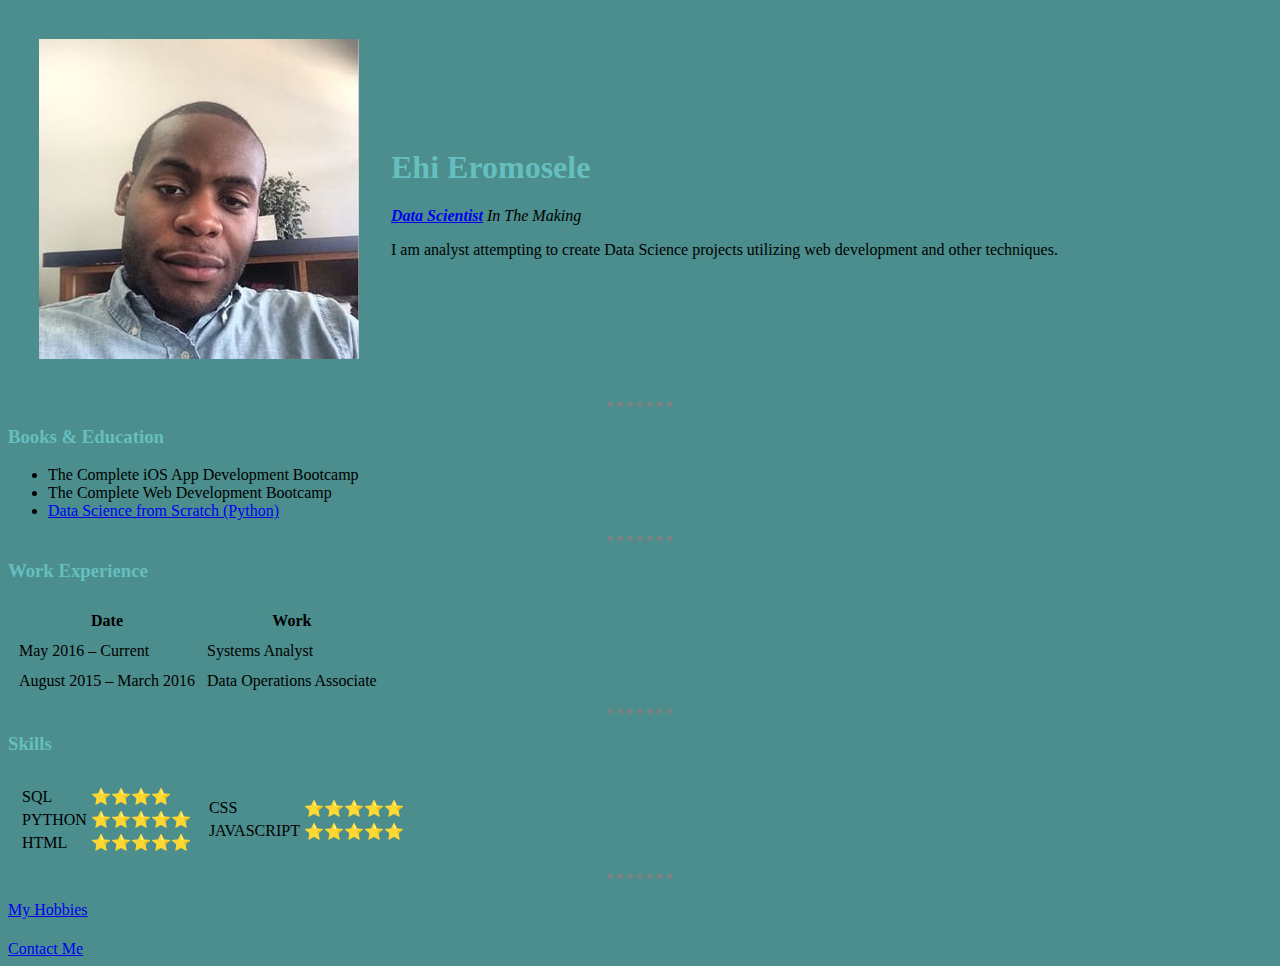
<file: index.html>
<!DOCTYPE html>
<html lang="en" dir="ltr">
  <head>
    <meta charset="utf-8">
    <title>Ehi's Personal Website</title>
    <link rel="stylesheet" href="css/styles.css">
  </head>

  <body>
    <table cellspacing = "30">
      <tr>
        <td><img src="Ehi.png" alt="Ehi picture"></td>
        <td><h1>Ehi Eromosele</h1>
        <p><em><strong><a href="https://en.wikipedia.org/wiki/Data_science">Data Scientist</a></strong> In The Making</em></p>
        <p>I am analyst attempting to create Data Science projects utilizing web development and other techniques.</p></td>
      </tr>
    </table>

    <hr>
    <h3>Books & Education</h3>
    <ul>
      <li>The Complete iOS App Development Bootcamp</li>
      <li>The Complete Web Development Bootcamp</li>
      <li><a href="https://github.com/joelgrus/data-science-from-scratch">Data Science from Scratch (Python)</a></li>
    </ul>
    <hr>
    <h3>Work Experience</h3>
    <table cellspacing = "10">
      <thead>
        <tr>
          <th>Date</th>
          <th>Work</th>
        </tr>
      </thead>
      <tbody>
        <tr>
          <td>May 2016 – Current</td>
          <td>Systems Analyst</td>
        </tr>
        <tr>
          <td>August 2015 – March 2016</td>
          <td>Data Operations Associate</td>
        </tr>
      </tbody>
      <tfoot>

      </tfoot>
    </table>
    <hr>
    <h3>Skills</h3>
    <table cellspacing = "10">
      <tr>
        <td><table>
            <tr>
              <td>SQL</td>
              <td>⭐️⭐️⭐️⭐️</td>
            </tr>
            <tr>
              <td>PYTHON</td>
              <td>⭐️⭐️⭐️⭐️⭐️</td>
            </tr>
            <tr>
              <td>HTML</td>
              <td>⭐️⭐️⭐️⭐️⭐️</td>
            </tr>
        </table></td>
        <td><table>
            <tr>
              <td>CSS</td>
              <td>⭐️⭐️⭐️⭐️⭐️</td>
            </tr>
            <tr>
              <td>JAVASCRIPT</td>
              <td>⭐️⭐️⭐️⭐️⭐️</td>
            </tr>
        </table></td>
      </tr>
    </table>

    <hr>
    <h1></h1>
    <a href="hobbies.html">My Hobbies</a>
    <h1></h1>
    <a href="contact_me.html">Contact Me</a>
  </body>
</html>
</file>
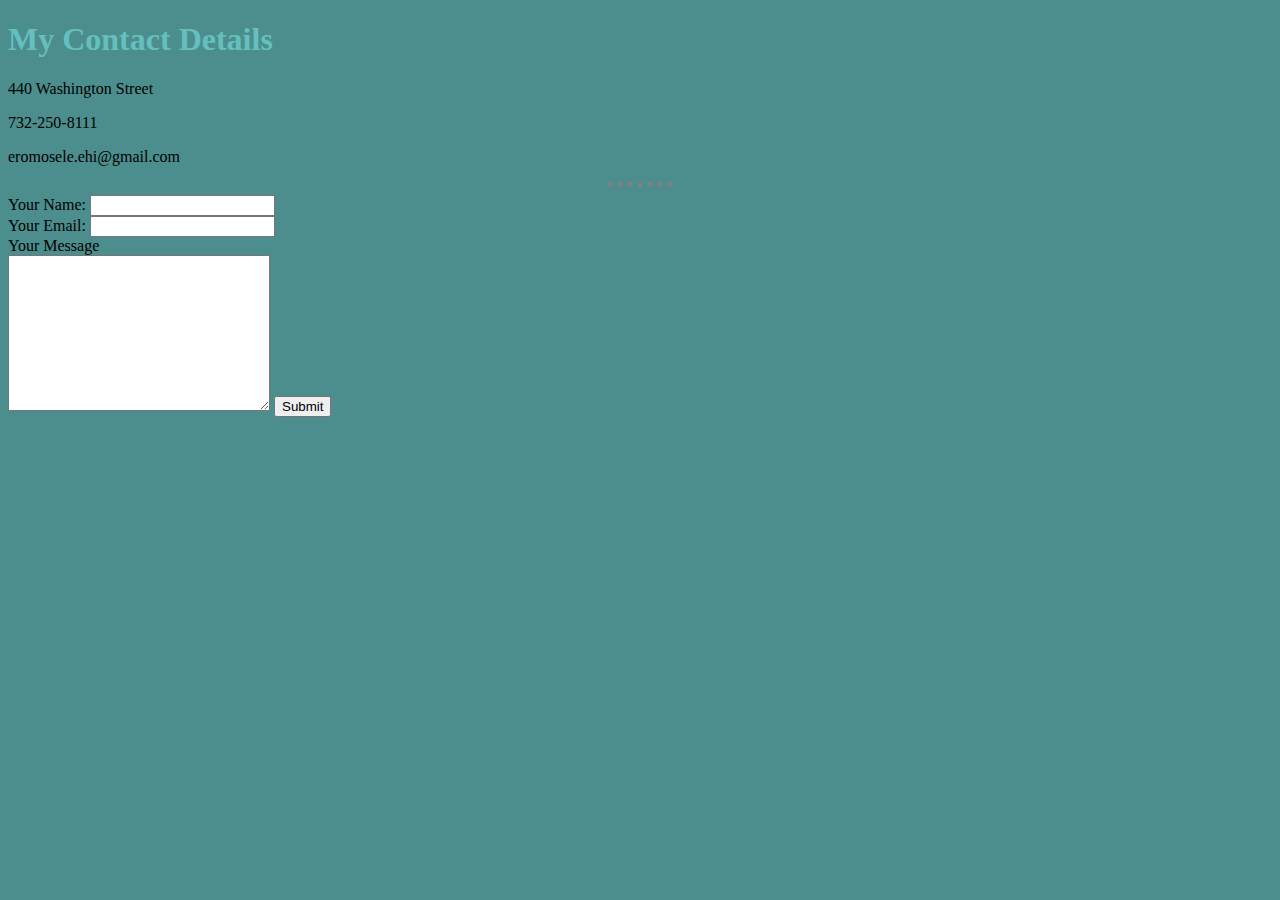
<file: contact_me.html>
<!DOCTYPE html>
<html lang="en" dir="ltr">
  <head>
    <meta charset="utf-8">
    <title>Contact</title>
    <link rel="stylesheet" href="css/styles.css">
  </head>
  <body>
    <h1>My Contact Details</h1>
    <p>440 Washington Street</p>
    <p>732-250-8111</p>
    <p>eromosele.ehi@gmail.com</p>
    <hr>
    <form  action= "mailto:eromosele.ehi@gmail.com" method="post" enctype="text/plain">
      <label>Your Name:</label>
      <input type="text" name="yourName" value=""><br>
      <label>Your Email:</label>
      <input type="email" name="youremail" value=""><br>
      <label>Your Message</label><br>
      <textarea name="yourMessage" rows="10" cols="30"></textarea>
      <input type="submit" name="">
    </form>
  </body>
</html>
</file>
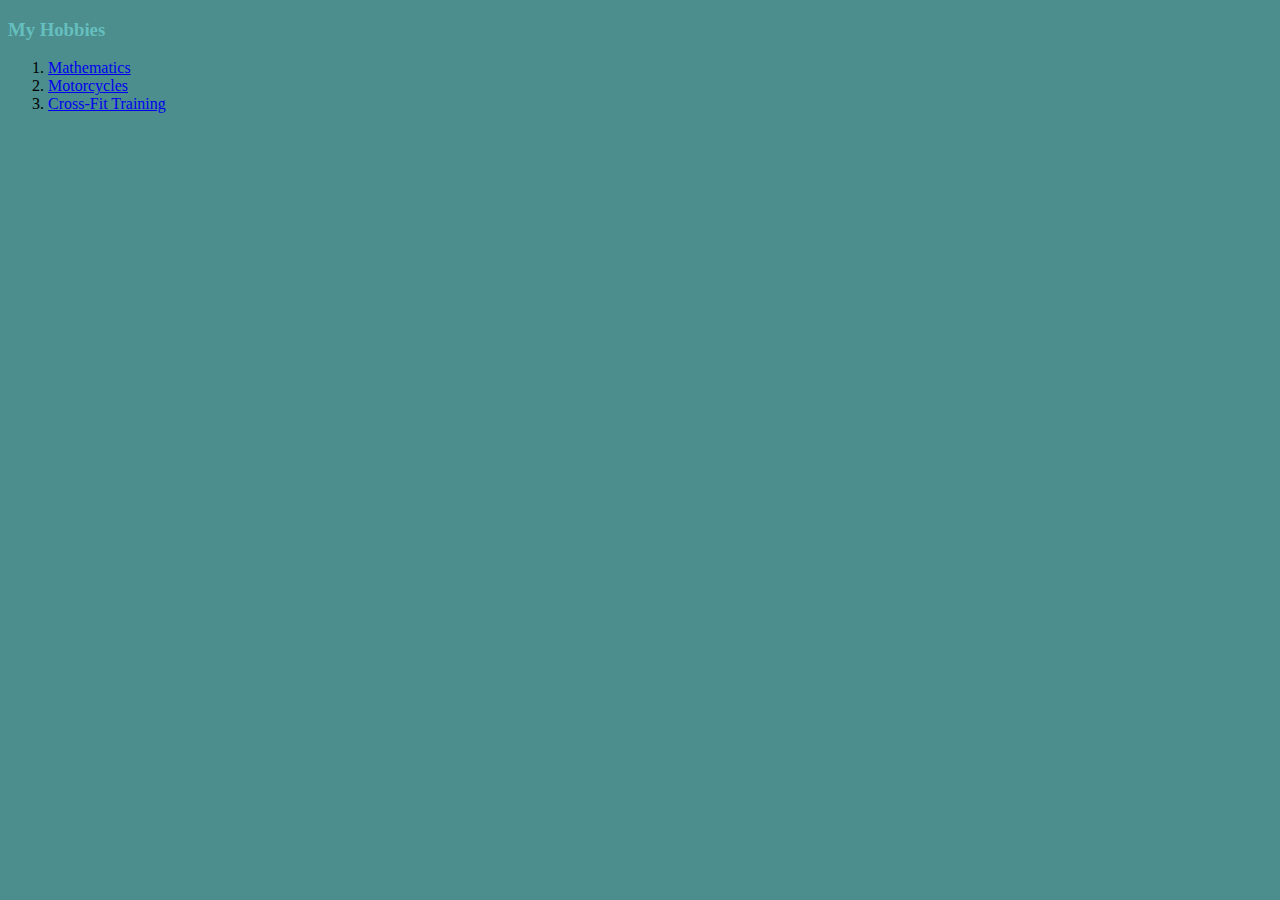
<file: hobbies.html>
<!DOCTYPE html>
<html lang="en" dir="ltr">
  <head>
    <meta charset="utf-8">
    <title>My Hobbies</title>
    <link rel="stylesheet" href="css/styles.css">
  </head>
  <body>
    <h3>My Hobbies</h3>
    <ol>
      <li><a href="https://www.livescience.com/57849-greatest-mathematical-equations.html">Mathematics</a></li>
      <li><a href="https://www.bmwmotorcycles.com/en/models/sport/s1000rr-2020/technicaldata.html#/section-technical-data">Motorcycles</a></li>
      <li><a href="https://www.arrivalcrossfit.com/">Cross-Fit Training</a></li>
    </ol>
  </body>
</html>
</file>
<file: css/styles.css>
body {
  background-color: #4b8e8d;
}

hr {
  border-style: none;
  border-top-style: dotted;
  border-color: grey;
  border-width: 5px;
  width: 5%;
}

h1 {
  color: #66BFBF;
}

h3 {
  color: #66BFBF;
}
</file>
